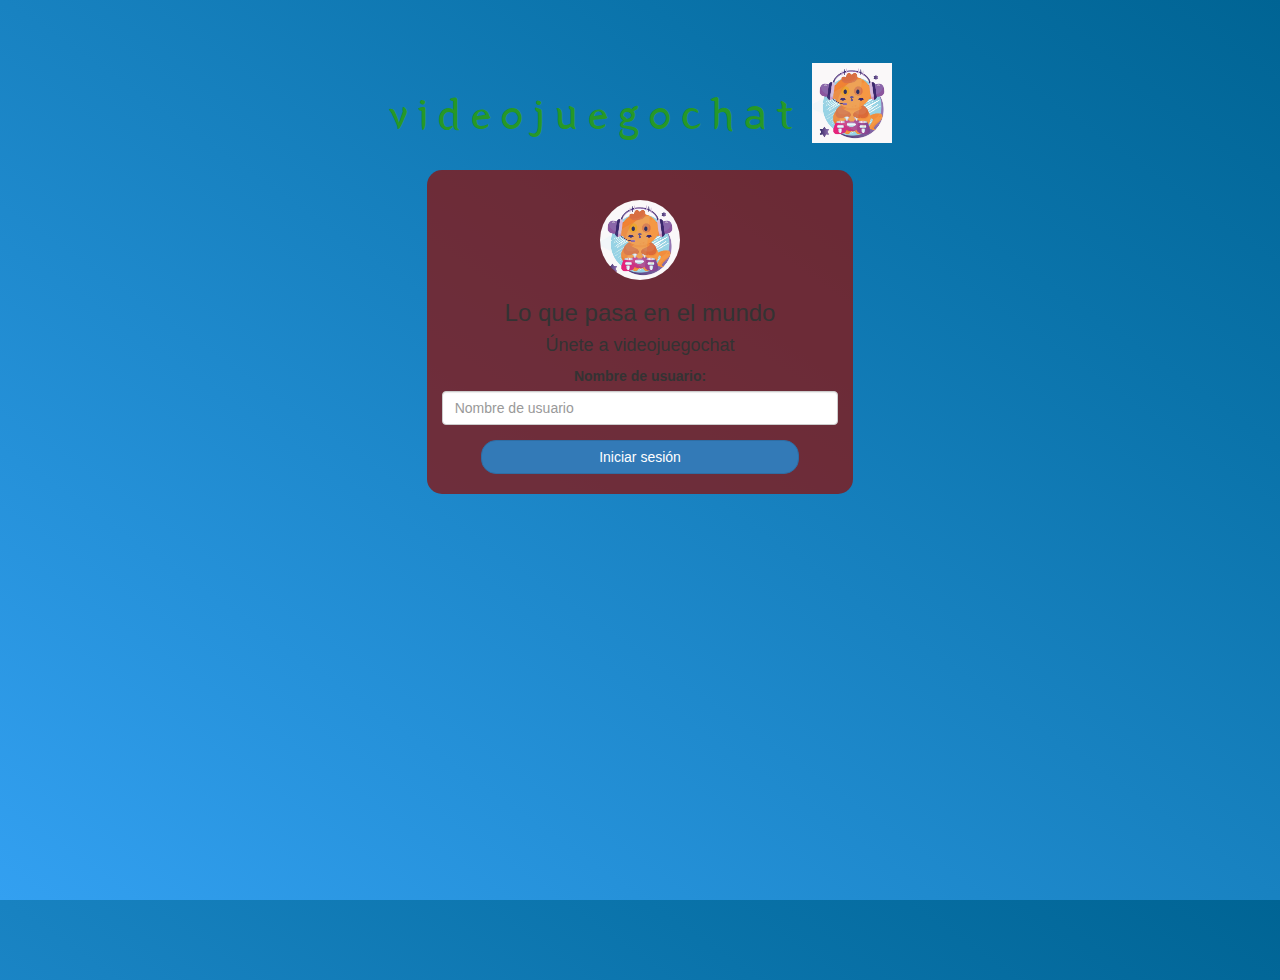
<file: index.html>
<!DOCTYPE html>
<html>
<head>
	<title>videojuegochat</title>
<link href="https://fonts.googleapis.com/css?family=Yeon+Sung&display=swap" rel="stylesheet"><meta name="viewport" content="width=device-width, initial-scale=1">

<link rel="stylesheet" href="https://maxcdn.bootstrapcdn.com/bootstrap/3.4.0/css/bootstrap.min.css">
<script src="https://ajax.googleapis.com/ajax/libs/jquery/3.4.1/jquery.min.js"></script>
<script src="https://maxcdn.bootstrapcdn.com/bootstrap/3.4.0/js/bootstrap.min.js"></script>

<link rel="stylesheet" type="text/css" href="xjshfjdvf.css">
<script src="cjubghszgh.js"></script>
</head>
<body>

<center>
	<h1 class="header">	
		videojuegochat	<sup>
	<img src="lindo-perro-auriculares-jugando-joystick-videojuegos-vector-ilustracion_122154-378.avif">
	</sup>
</h1>
	<div class="col-lg-4 col-md-6 col-sm-6 col-xs-11 login_div">
	<img src="lindo-perro-auriculares-jugando-joystick-videojuegos-vector-ilustracion_122154-378.avif" class="logo">
		<h3 >Lo que pasa en el mundo</h3>
		<h4 >Únete a videojuegochat</h4>
		<div class="form-group">
		<label >Nombre de usuario:</label>
		<input type="text" id="user_name" class="form-control" placeholder="Nombre de usuario">
		</div>
		<button id="login_button" class="btn btn-primary" onclick="addUser()">Iniciar sesión</button>
		<br><br>
	</div>
</center>
</body>
</html>
</file>
<file: xjshfjdvf.css>
html, body
{
  height: 100%;
  margin: 0;
}

body
{
background-image: linear-gradient(to right top, #33a0f1, #2591d9, #1882c1, #0a73aa, #006494);
}

.header
{
	color: rgb(39, 152, 39);font-family: 'Yeon Sung';font-size: 45px;letter-spacing: 10px;margin-top: 80px;
}
.header img
{
	width: 80px;margin-left: -15px;
}

.login_div
{
	background: rgba(131, 24, 24, 0.8);float: none;border-radius: 15px;
}

.logo
{
	width: 80px;margin-top: 30px;border-radius: 40px;
}

#login_button
{
	width: 80%;border-radius: 15px;
}

.room_name
{
	cursor: pointer;
	font-size: 20px;
}


#logout
{
	font-size: 20px; float: right;
}


#output
{
	padding: 10px; width:80%;background: rgba(135, 32, 135, 0.8);border-radius: 15px;
}

.input_div_room_page
{
	width: 80%;
}

.input_div label
{
	color: rgb(11, 26, 231);font-size: 20px;
}


.input_div_message_page
{
	position: fixed;bottom: 0px;width: 100%;background: rgba(255,255,255,0.8);
}
.input_div_message_page label
{
	color: rgb(233, 7, 7);
}
.input_div_message_page #msg
{
	width: 80%;
}
.input_div_message_page button
{
	margin-top: 15px;
	width: 50%; 
}
.color_white
{
	color: rgb(6, 236, 36)
}

.user_tick
{
	width:20px;
}
.message_h4
{
	padding-left:5px;color:rgb(3, 228, 228);
}
</file>
